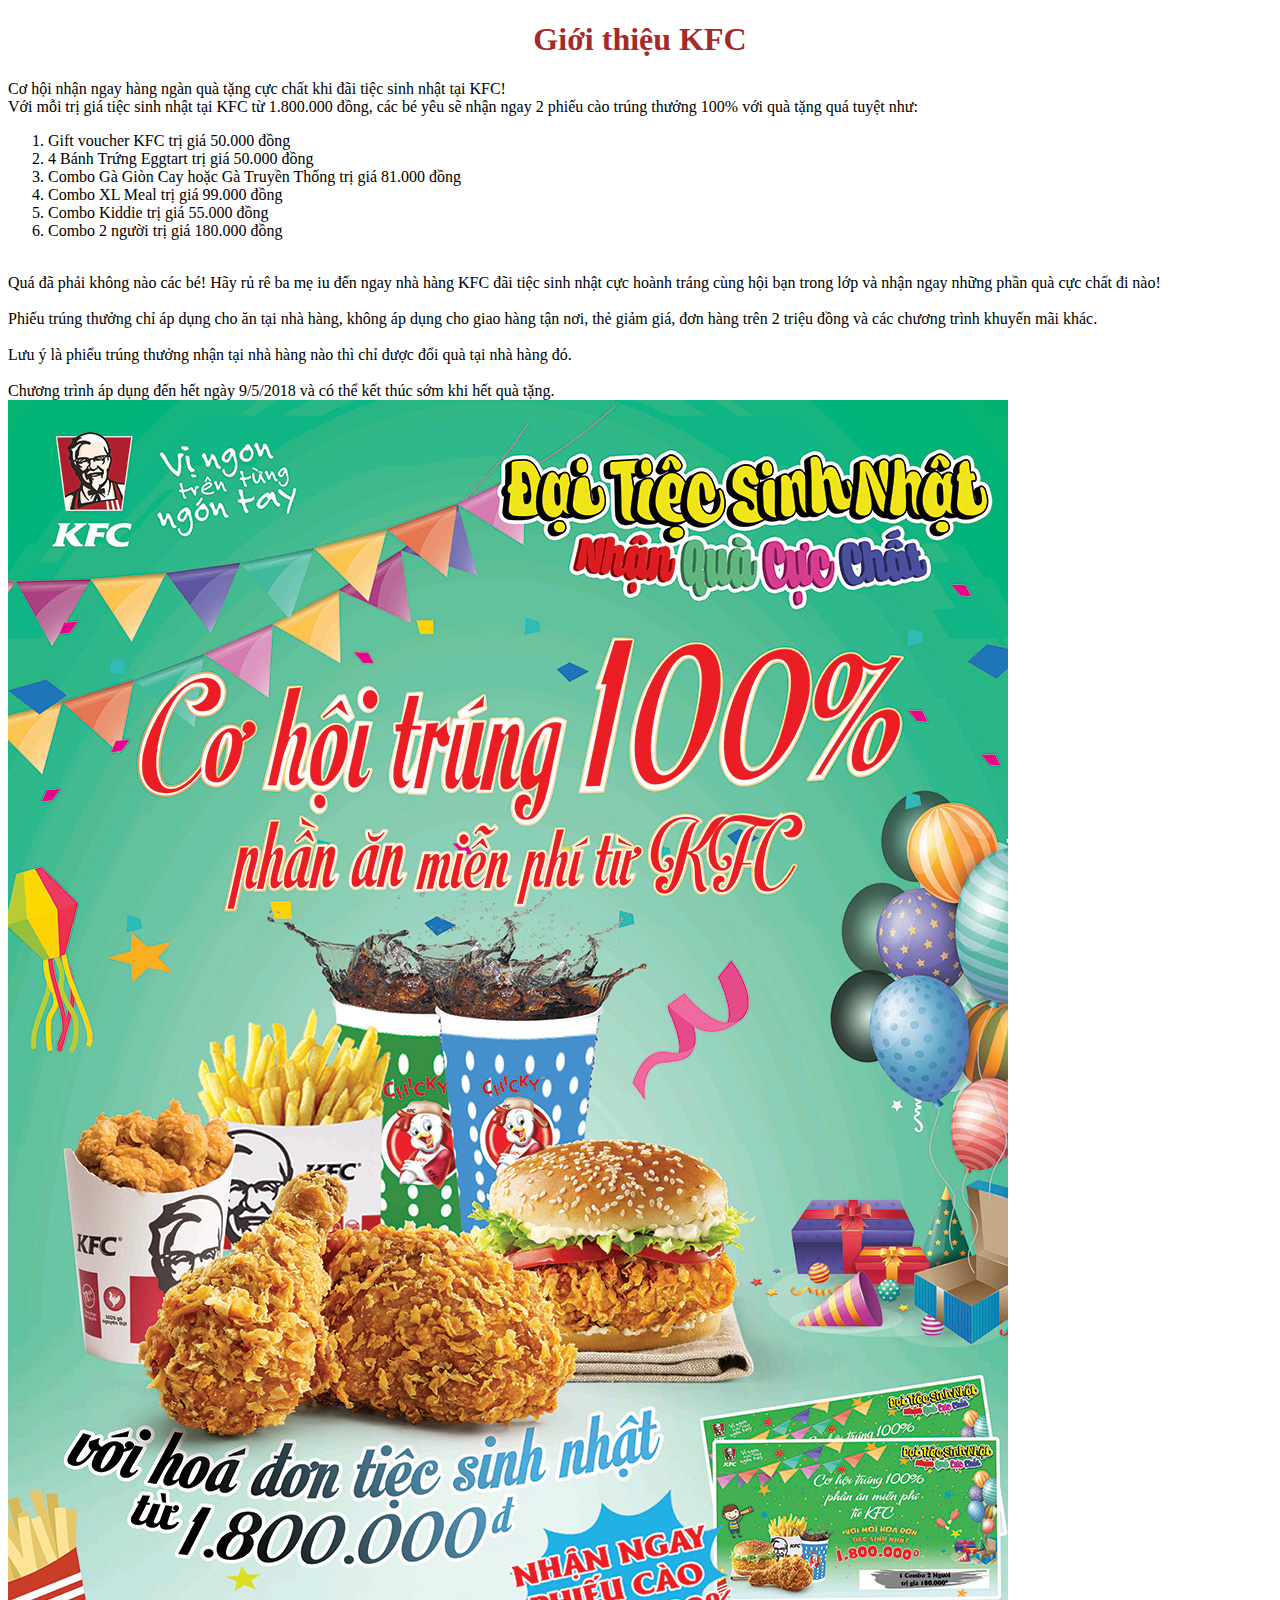
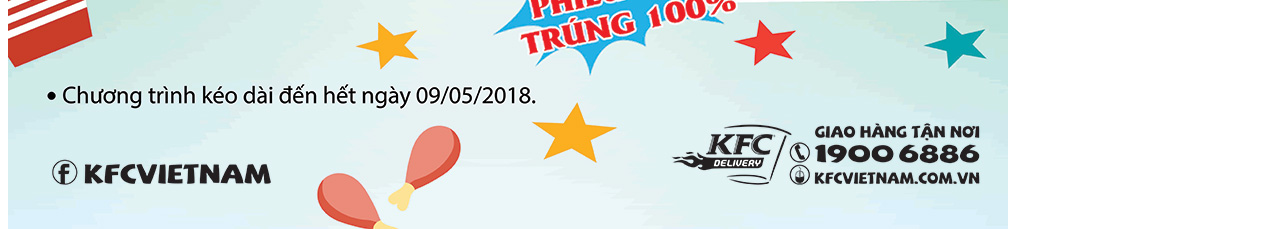
<file: tintuc.html>
<!DOCTYPE html>
<html>
<head>
<title>Tin tức</title>
</head>
<body>
<h1 style=" color: brown; text-align: center"> Giới thiệu KFC</h1>
<div class="gioithieu.html">
    Cơ hội nhận ngay hàng ngàn quà tặng cực chất khi đãi tiệc sinh nhật tại KFC!<br/>
    Với mỗi trị giá tiệc sinh nhật tại KFC từ 1.800.000 đồng, các bé yêu sẽ nhận ngay 2 phiếu cào trúng thưởng 100% với quà tặng quá tuyệt như:<br/>
            <ol>
                <li>Gift voucher KFC trị giá 50.000 đồng</li>
                <li>4 Bánh Trứng Eggtart trị giá 50.000 đồng</li>
                <li>Combo Gà Giòn Cay hoặc Gà Truyền Thống trị giá 81.000 đồng</li>
                <li>Combo XL Meal trị giá 99.000 đồng</li>
                <li>Combo Kiddie trị giá 55.000 đồng</li>
                <li>Combo 2 người trị giá 180.000 đồng</li>
            </ol>
            <br>Quá đã phải không nào các bé! Hãy rủ rê ba mẹ iu đến ngay nhà hàng KFC đãi tiệc sinh nhật cực hoành tráng cùng hội bạn trong lớp và nhận ngay những phần quà cực chất đi nào!<br/>
            <br>Phiếu trúng thưởng chỉ áp dụng cho ăn tại nhà hàng, không áp dụng cho giao hàng tận nơi, thẻ giảm giá, đơn hàng trên 2 triệu đồng và các chương trình khuyến mãi khác.<br/>
            <br>Lưu ý là phiếu trúng thưởng nhận tại nhà hàng nào thì chỉ được đổi quà tại nhà hàng đó.<br/>
            <br>Chương trình áp dụng đến hết ngày 9/5/2018 và có thể kết thúc sớm khi hết quà tặng.<br/>
           
</div>
<img src="img/poster.jpg" alt="poster">
</body>
</html>
</file>
